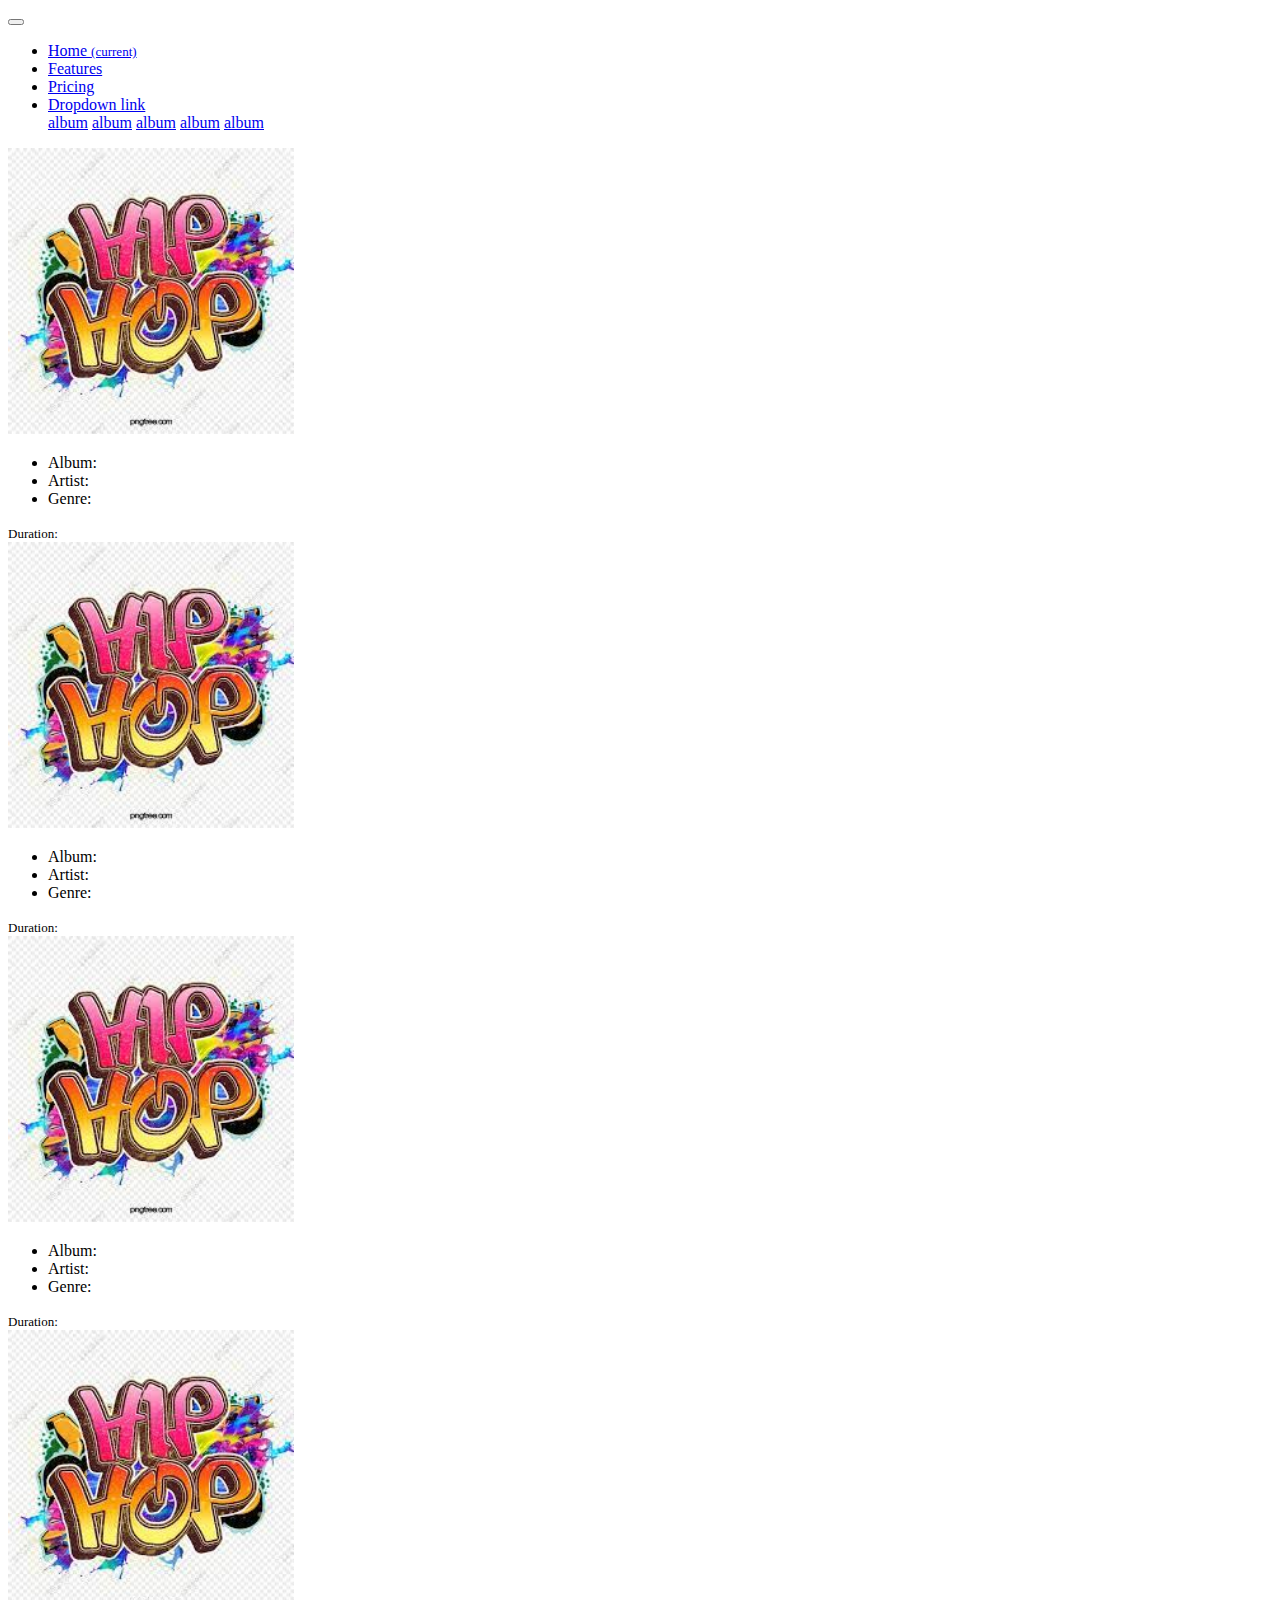
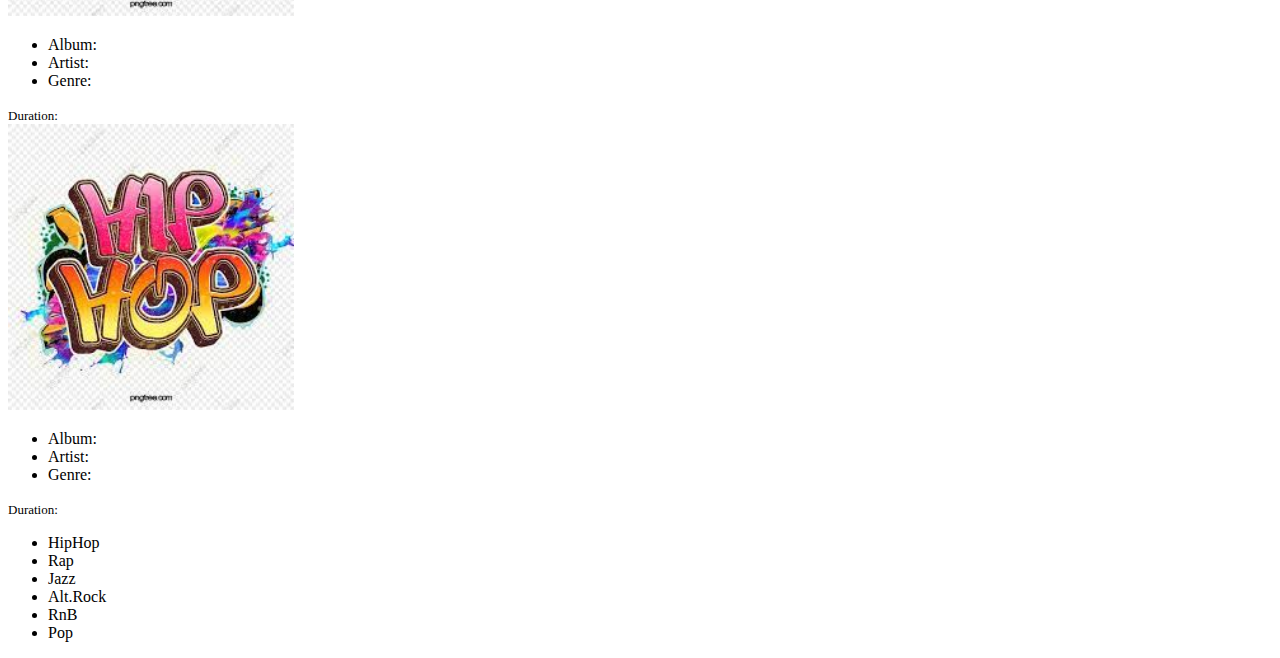
<file: index.html>
<!doctype html>
<html lang="en">
  <head>

    <meta charset="utf-8">
    <meta name="viewport" content="width=device-width, initial-scale=1, shrink-to-fit=no">


    <link rel="stylesheet" href="https://cdn.jsdelivr.net/npm/bootstrap@4.6.1/dist/css/bootstrap.min.css" integrity="sha384-zCbKRCUGaJDkqS1kPbPd7TveP5iyJE0EjAuZQTgFLD2ylzuqKfdKlfG/eSrtxUkn" crossorigin="anonymous">    
    <link rel="stylesheet" href="style.css">
    <title>Hello, world!</title>
  </head>

  <style>
    span{
      font-size: small;
      margin-bottom: 12px;
    }
  </style>


  <body>

    <nav class="navbar navbar-expand-lg navbar-light bg-light">
      <a class="navbar-brand" href="#"></a>
      <button class="navbar-toggler" type="button" data-toggle="collapse" data-target="#navbarNavDropdown" aria-controls="navbarNavDropdown" aria-expanded="false" aria-label="Toggle navigation">
        <span class="navbar-toggler-icon"></span>
      </button>
      <div class="collapse navbar-collapse" id="navbarNavDropdown">
        <ul class="navbar-nav">
          <li class="nav-item active">
            <a class="nav-link" href="#">Home <span class="sr-only">(current)</span></a>
          </li>
          <li class="nav-item">
            <a class="nav-link" href="#">Features</a>
          </li>
          <li class="nav-item">
            <a class="nav-link" href="#">Pricing</a>
          </li>
          <li class="nav-item dropdown">
            <a class="nav-link dropdown-toggle" href="#" id="navbarDropdownMenuLink" role="button" data-toggle="dropdown" aria-expanded="false">
              Dropdown link
            </a>
            <div class="dropdown-menu" aria-labelledby="navbarDropdownMenuLink">
              <a class="dropdown-item" href="#1">album</a>
              <a class="dropdown-item" href="#2">album</a>
              <a class="dropdown-item" href="#3">album</a>
              <a class="dropdown-item" href="#4">album</a>
              <a class="dropdown-item" href="#5">album</a>
            </div>
          </li>
        </ul>
      </div>
    </nav>

    <div class="container">
      <div class="row justify-content-center ">
            <div id="1" class="col-12 col-sm-4 col-md-3 mt-4 ">
                <div class="card"  >
                  
                  <img src="Img/hiphop.jpeg" class="card-img-top" alt="">
                  <div class="card-body">
                    <p class="card-text"><ul>
                      <li>Album:</li>
                      <li>Artist:</li>
                      <li>Genre:</li>
                    </ul></p>
                  </div>
                  <span>Duration:</span>
                </div>
            </div>

            <div id="2" class="col-12 col-sm-4 col-md-3 mt-4 ">
              <div class="card"  >
                
                <img src="Img/hiphop.jpeg" class="card-img-top" alt="">
                <div class="card-body">
                  <p class="card-text"><ul>
                    <li>Album:</li>
                    <li>Artist:</li>
                    <li>Genre:</li>
                  </ul></p>
                </div>
                <span>Duration:</span>
              </div>
          </div>

          <div id="3" class="col-12 col-sm-4 col-md-3 mt-4 ">
              <div class="card"  >
                
                <img src="Img/hiphop.jpeg" class="card-img-top" alt="">
                <div class="card-body">
                  <p class="card-text"><ul>
                    <li>Album:</li>
                    <li>Artist:</li>
                    <li>Genre:</li>
                  </ul></p>
                </div>
                <span>Duration:</span>
              </div>
          </div>

          <div id="4" class="col-12 col-sm-4 col-md-3 mt-4 ">
              <div class="card"  >
                
                <img src="Img/hiphop.jpeg" class="card-img-top" alt="">
                <div class="card-body">
                  <p class="card-text"><ul>
                    <li>Album:</li>
                    <li>Artist:</li>
                    <li>Genre:</li>
                  </ul></p>
                </div>
                <span>Duration:</span>
              </div>
          </div>

          <div id="5" class="col-12 col-sm-4 col-md-3 mt-4 ">
              <div class="card"  >
                
                <img src="Img/hiphop.jpeg" class="card-img-top" alt="">
                <div class="card-body">
                  <p class="card-text"><ul>
                    <li>Album:</li>
                    <li>Artist:</li>
                    <li>Genre:</li>
                  </ul></p>
                </div>
                <span>Duration:</span>
              </div>
          </div>
           
      </div>

  </div>
    <script src="https://cdn.jsdelivr.net/npm/jquery@3.5.1/dist/jquery.slim.min.js" integrity="sha384-DfXdz2htPH0lsSSs5nCTpuj/zy4C+OGpamoFVy38MVBnE+IbbVYUew+OrCXaRkfj" crossorigin="anonymous"></script>
    <script src="https://cdn.jsdelivr.net/npm/bootstrap@4.6.1/dist/js/bootstrap.bundle.min.js" integrity="sha384-fQybjgWLrvvRgtW6bFlB7jaZrFsaBXjsOMm/tB9LTS58ONXgqbR9W8oWht/amnpF" crossorigin="anonymous"></script>    <script src="index.js"></script>
 
  </body>
</html>
</file>
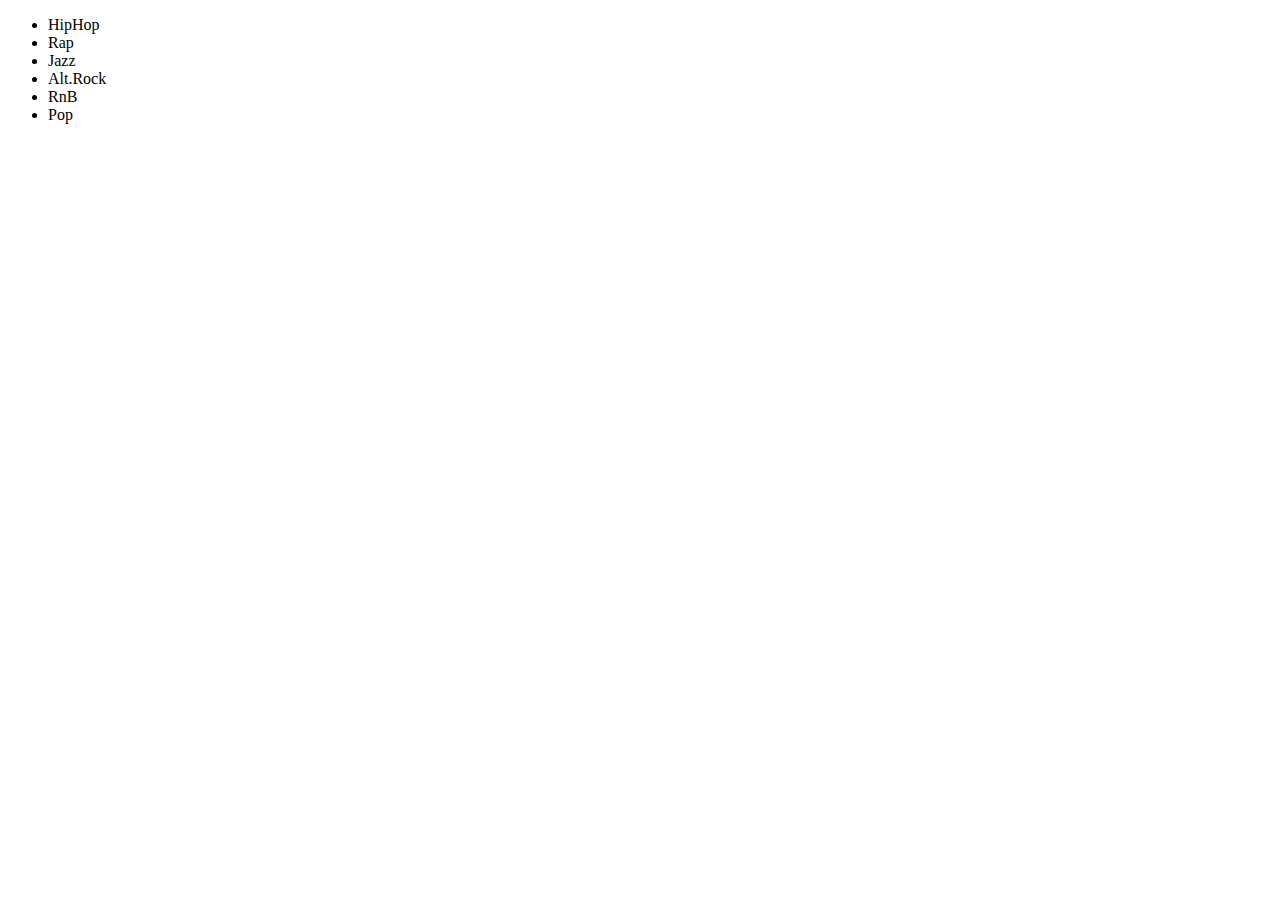
<file: M2-D2.html>
<!DOCTYPE html>
<!-- MANDATORY JS EXERCISES (create a different file for this exercise)
    1) Save this array in a variable called genres: ["Comedy", "Drama", "Romance", "Horror", "Sci-Fi", "Documentary"]
    2) Create an unordered list using JavaScript and save it in a variable
    3) Cycle the array and create a list-item via JavaScript for every element
    4) Insert the genere as text in the list-item
    5) Append the list items in the unordered list
    6) Append the unordered list in the document. The list should appear in the page.
-->

<!-- M2-D2 ASSIGNMENT TOPIC
You are creating a website to showcase your favourite music albums.
In this page you will have a short biography section about yourself, the top albums of your life, 
the worst album you ever listened to and everything related to the music you love.

ASSIGNMENT RULES
- The project must be pushed to a new repository and linked in EduFlow by the end of the day.
- You can google / use StackOverflow BUT we suggest you to use just the material provided and documentation.
- To test the page, open it with your browser and inspect it with developer tools / device emulator.
- Use Bootstrap4.6 classes to create the page.
- Use containers, rows and cols in order to achieve a great responsive layout.

NOTE:
Even the most experienced designers need inspiration.
Spend some time surfing the web researching the best way of representing the albums you love.
Could be the Amazon way, the Spotify or Apple music way or any other music collection out there.

HINT: Manage your time in order to finish the structure and responsiveness before focusing on the details.
-->

<html lang="en">

<head>
    <meta charset="utf-8" />
    <meta name="viewport" content="width=device-width, initial-scale=1, shrink-to-fit=no" />
    <!-- IMPORT ALL THE BOOTSTRAP RELATED CSS & SCRIPTS-->

    <style>
        /* EXERCISE 1
            For every Album displayed in the page we'd like to have a consistent appearence.
            Create the template of an Album component (you can start from a bootstrap one or create your own)
            You will use it to display every album in the page.
            
            You should have consistency in these elements:
            - The album card
            - The album cover
            - The album title
            - The album group / singer / dj
            - The album genre
            - The album duration
            - etc

            create CSS rules to style them if needed
            ...to make sure every Album component looks the same.
         */
    </style>
</head>

<body>
    <script src="index.js"></script>



    <!-- EXERCISE 2 
            Implement a navigation bar using the bootstrap component
            This navigation bar must link every section in your page.
        -->

    <!-- EXERCISE 3
            Create a responsive section for your favourite albums.
            In this section you should have:
            - 4 albums per row when the screen is very large
            - 3 albums per row when you are on a tablet (or a smaller viewport)
            - 2 albums per row when you are on a small screen
        -->

    <!-- EXERCISE 4
            Create a section for the album reviews.
            Pick one of your favourite albums, and create a section with:
            - Cover Image
            - Title
            - Band
            - Duration
            - Genre
            - Tracklist
            - ... And whatever you think it's interesting about it!
        -->

    <!-- EXERCISE 5
            Worst album list! Choose the albums you dislike or some you think are overrated and list it
            in this "hall of shame" chart! 
        -->

    <!-- EXERCISE 6
            Do you have any musician / band you admire or you are a fan of?
            This section is dedicated to him / her / them!
            Feel free to experiment in this part of the page.
        -->

    <!-- EXERCISE 7
            Just covers!
            Create a tapestry of album pictures. Every album picture must be "squared" (use CSS to achieve that).
            Put at least 20 covers (also repeated) to have a nice tapestry effect and see how Bootstrap handles it.
        -->

    <!-- EXERCISE 8
            Implement a footer with some information / social links.
        -->

    <!-- ############ EXTRA:
        EXERCISE 9
            Create an album details area which will be toggled on and off by clicking on the album image.
        -->

    <!-- EXERCISE 10
            Add a button to each section. By clicking on it the section body appears (if hidden) or disappears (if visible).
            (hint: look for a boostrap component that can handle the job for you. You can always rely on DOM manipulation if you can't find it)
        -->

    <!--
         EXERCISE 11
            Add in the footer the number of how many ALBUMS are present on the page. 
            Create the JavaScript logic that runs when the page finished loading and 
            counts the albums and applies the number in the area of the footer you've previously decided.
        -->
</body>

</html>
</file>
<file: style.css>
img{
    height: 286px;
    width: 286px;
    width: 286px;
    width: 286px;
    width: 286px;
    width: 286px;
}
</file>
